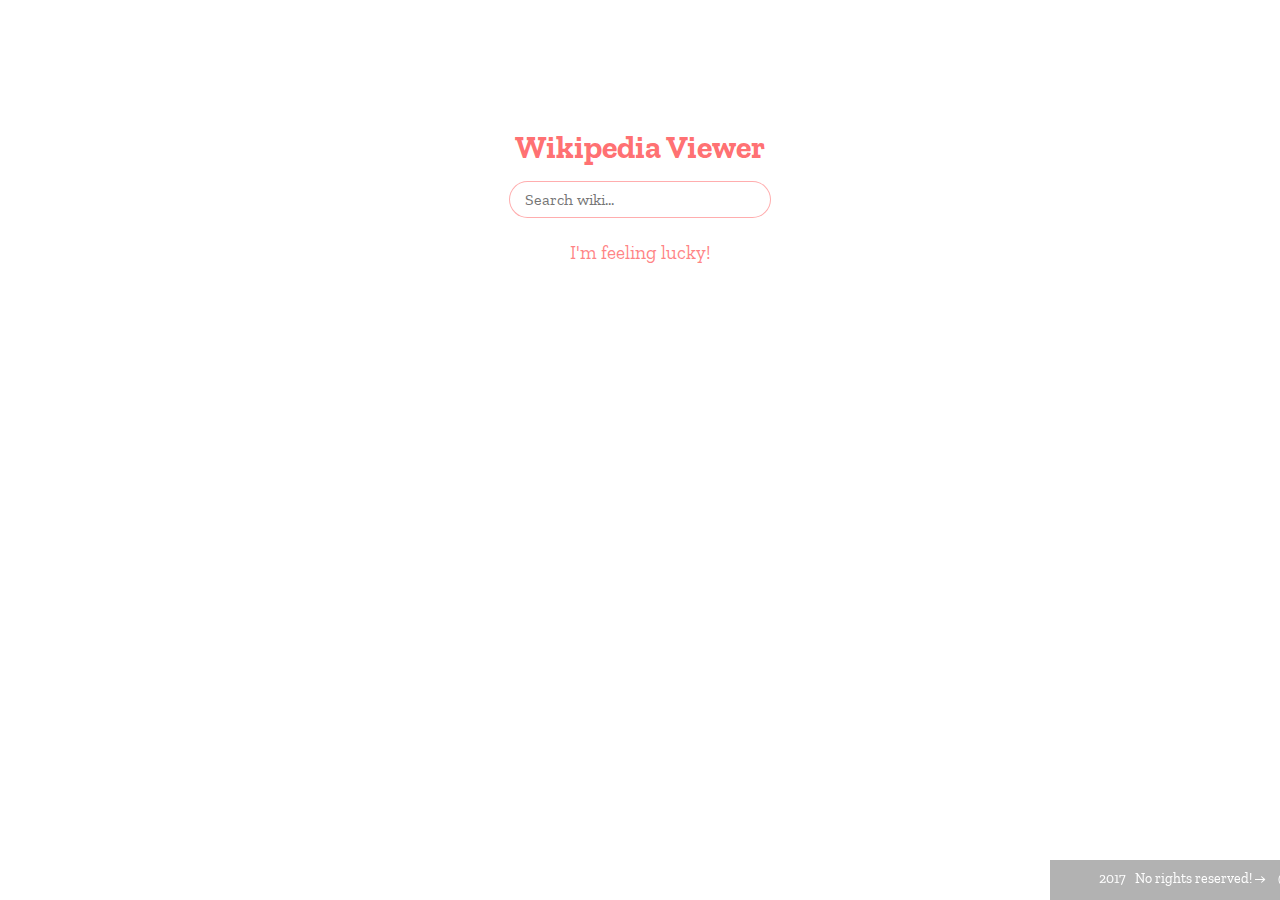
<file: Intermediate Front End Development Projects/Wikipedia Viewer/index.html>
<!DOCTYPE html>
<html>

<head>
    <title>Wikipedia Viewer</title>
    <meta name="author" content="Victor Popescu">
    <meta name="description" content="A Wikipedia Viewer">
    <meta name="viewport" content="width=device-width, initial-scale=1">
    <!--Fonts-->
    <link href="https://fonts.googleapis.com/css?family=Zilla+Slab:400,700" rel="stylesheet">
    <!--Main-->
    <link rel="stylesheet" type="text/css" href="main.css">
</head>

<body>
    <main id="main">

        <!--Search options-->
        <div id="searchOptions">
            <h1 id="title">Wikipedia Viewer</h1>
            <input id="searchField" type="text" placeholder="Search wiki..." title="Type something and press enter!" autofocus>
            <a id="randomArticle" href="https://en.wikipedia.org/wiki/Special:Random" target="_blank" title="Show a random wiki article">I'm feeling lucky!</a>
        </div>

        <!--Results list-->
        <div id="errors"></div>
        <ul id="searchResults"></ul>

        <!--Footer Links-->
        <section id='footerLinks'>
            <a href='https://en.wikipedia.org' id='wikipediaLink' title='Powered by Wikipedia' target="_blank"></a>
        </section>

        <!--Trademark Footer-->
        <footer>
            <a href="https://codepen.io/VicPopescu/full/ONbXRb/" target="_blank">
                <span>	2017 &nbsp; No rights reserved! &#8594;  &nbsp;&nbsp; </span>
                <span>
                    @Victor Popescu
                </span>
            </a>
        </footer>

    </main>

    <!--   Scripts   -->
    <script src="https://code.jquery.com/jquery-3.2.1.min.js" integrity="sha256-hwg4gsxgFZhOsEEamdOYGBf13FyQuiTwlAQgxVSNgt4="
        crossorigin="anonymous"></script>
    <script src="script.js"></script>
</body>

</html>
</file>
<file: Intermediate Front End Development Projects/Wikipedia Viewer/main.css>
/*          
        Available Fonts (If any)
*/


/*  Resets   */

html,
body,
div,
span,
h1,
h2,
h3,
h4,
h5,
h6,
p,
blockquote,
a,
img,
u,
i,
section {
    padding: 0;
    margin: 0
}

form,
fieldset,
img {
    border: 0
}

button,
input[type="button"] {
    cursor: pointer
}

a {
    cursor: pointer;
    text-decoration: none;
    outline: none;
    color: white
}

a:hover {
    color: rgba(255, 49, 52, 0.8);
}

html,
body {
    height: 100vh;
    position: relative;
    overflow-x: hidden;
    font-family: 'Zilla Slab', serif;
    font-size: 16px;
}


/*  End - Resets   */

#main {
    background-color: white;
    position: relative;
    min-height: 100vh;
    width: 100vw;
    color: #40c4ff;
    position: relative;
    display: -ms-flexbox;
    display: -webkit-flex;
    display: flex;
    flex-flow: column;
    align-items: center;
}

#title {
    color: rgba(255, 49, 52, 0.7);
}

#searchOptions {
    text-align: center;
    margin-top: 10%;
}

#searchField,
#randomArticle {
    margin: 0;
    margin-top: 15px;
    padding: 8px 15px 8px 15px;
    outline: none;
    display: block;
}

#searchField {
    width: 230px;
    border-radius: 20px;
    border: 1px solid rgba(255, 49, 52, 0.4);
    font-size: 16px;
    color: black;
    font-family: 'Zilla Slab', serif;
}

#randomArticle {
    font-size: 120%;
    color: rgba(255, 49, 52, 0.6);
}

#randomArticle:hover {
    color: rgba(255, 49, 52, 0.9);
}

#errors {
    text-align: center;
    color: red;
}

#searchResults {
    list-style: none;
    color: white;
    width: 60%;
    max-width: 900px;
    margin: 0;
    padding: 0;
    margin-bottom: 30px;
}

#searchResults li {
    background: rgba(255, 49, 52, 0.8);
    margin: 5px 0;
}

#searchResults a {
    display: inline-block;
    padding: 20px;
    border: 0.1px solid transparent;
}

#searchResults a:hover {
    background: rgba(255, 255, 255, 1);
    color: black;
    -webkit-transition: all 0.2s ease-in-out 0s;
    -moz-transition: all 0.2s ease-in-out 0s;
    -o-transition: all 0.2s ease-in-out 0s;
    -ms-transition: all 0.2s ease-in-out 0s;
    transition: all 0.2s ease-in-out 0s;
    border-color: rgba(255, 49, 52, 0.8);
}

#searchResults li p {
    font-weight: bold;
    margin-bottom: 10px;
}

footer {
    position: fixed;
    user-select: none;
    -moz-user-select: none;
    -webkit-user-select: none;
    -ms-user-select: none;
    bottom: 0;
    right: -150px;
    top: auto;
    left: auto;
    display: block;
    width: 380px;
    height: 30px;
    padding-top: 10px;
    text-align: center;
    color: white;
    font-size: 14px;
    background-color: rgba(0, 0, 0, 0.3);
    -webkit-transition: all 0.7s ease-in-out 0s;
    -moz-transition: all 0.7s ease-in-out 0s;
    -o-transition: all 0.7s ease-in-out 0s;
    -ms-transition: all 0.7s ease-in-out 0s;
    transition: all 0.7s ease-in-out 0s;
}

footer:hover {
    right: 0;
    background-color: rgba(0, 0, 0, 0.9);
}


/*  Media Queries   */


/*TO BE*/
</file>
